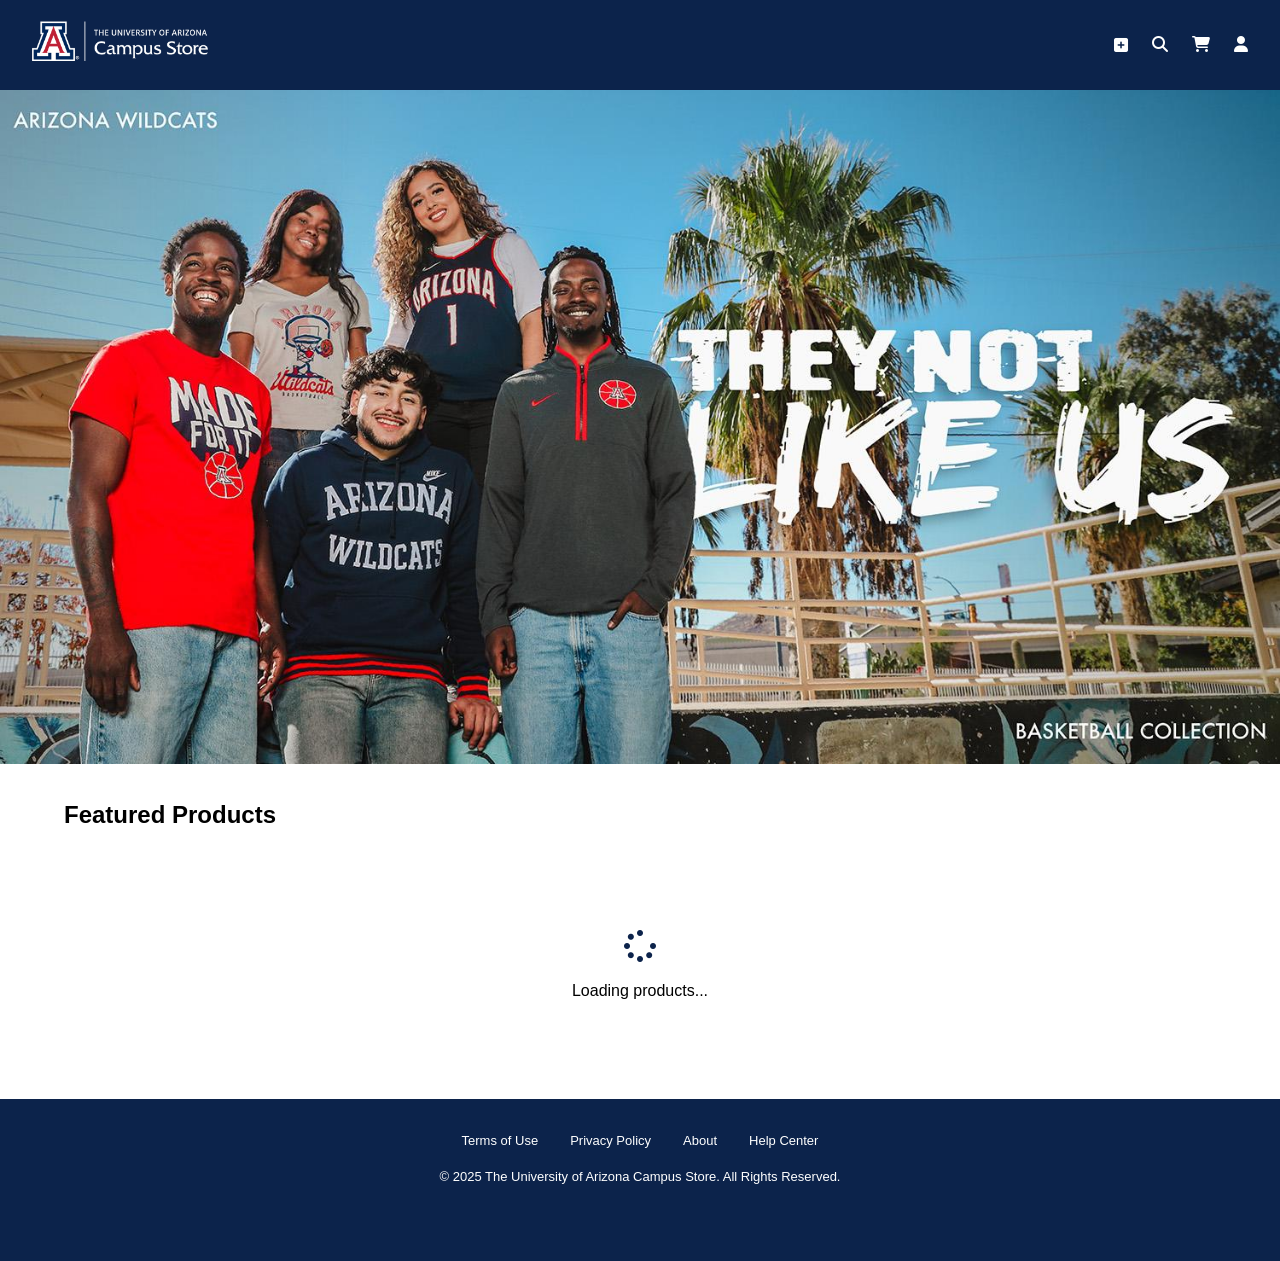
<file: index.html>
<!DOCTYPE html>
<html lang="en">
<head>
    <meta charset="UTF-8">
    <meta name="viewport" content="width=device-width, initial-scale=1.0">
    <title>UA Campus Store | Homepage</title>
    <link rel="stylesheet" href="css/style.css">
    <link rel="stylesheet" href="css/utility-styles.css">
    <link rel="stylesheet" href="css/popup-form.css">
    <link rel="stylesheet" href="css/cart.css">
    <link rel="stylesheet" href="https://cdnjs.cloudflare.com/ajax/libs/font-awesome/6.7.2/css/all.min.css">
    <link rel="icon" type="image/x-icon" href="images/favicon.ico">
</head>
<body>

    <nav class="nav-container">
        <a href="#" class="hamburger-menu">
            <i class="fas fa-bars"></i>
        </a>
        <a href="index.html" class="logo">
            <img src="images/logo.png" alt="UA Campus Store Logo">
        </a>
        <div class="nav-links">
            <div class="nav-logo">
                <button onclick="openForm()"><i class="fas fa-square-plus"></i></button>
                <span class="tooltip">Add New Product</span>
            </div>
            <div class="nav-logo">
                <a href="search.html"><i class="fas fa-search"></i></a>
                <span class="tooltip">Search Products</span>
            </div>
            <div class="nav-logo">
                <a href="cart.html"><i class="fas fa-shopping-cart"></i></a>
                <span class="tooltip">Shopping Cart</span>
            </div>
            <div class="nav-logo">
                <a href="#"><i class="fas fa-user"></i></a>
                <span class="tooltip">Account</span>
            </div>
        </div>
    </nav>

    <div class="popup-form" id="add-product-form">
        <div class="form-box">
            <div class="form-header">
                <h3>Add New Product</h3>
                <button><i class="fas fa-times close-button" onclick="closeForm()"></i></button>
            </div>
            <div class="form-body">
                <form id="the-real-add-product-form">
                    <input type="hidden" name="csrf_token" id="csrf_token" value="<?php echo generateCSRFToken(); ?>">
                    <label for="product-name">Product Name</label>
                    <input type="text" name="product-name" id="product-name" placeholder="Type the product name..." required>
                    <label for="product-price">Price</label>
                    <input type="number" name="product-price" id="product-price" min="0" step="0.01" placeholder="Type the product price..." required>
                    <label for="product-description">Description</label>
                    <textarea name="product-description" id="product-description" rows="5" placeholder="Type the product description..." required></textarea>
                    <label for="product-image">Product Image</label>
                    <input type="text" name="product-image" id="product-image" placeholder="Type the image file name... (e.g. product1.jpg)" required>
                    <div class="form-footer">
                        <button type="submit" id="add-product-btn">Add Product</button>
                    </div>                
                </form>
            </div>
        </div>
    </div>

    <main>
        <!-- The hero section is designed to immediately capture the user's attention with a large, visually appealing image. 
            This helps to create a strong first impression and encourages users to explore the site further. -->
        <img src="images/hero.jpg" alt="Featured Products" class="hero-image">

        <section class="featured-products new-products">
            <h2>New Products</h2>
            <div class="product-grid" id="new-products-list"></div>
        </section>

        <!-- The featured products section showcases popular items to entice users to make a purchase. 
            By displaying product images, names, prices, and ratings, users can quickly see what is available and make informed decisions. -->
        <section class="featured-products">
            <h2>Featured Products</h2>
            <div class="product-grid" id="featured-products-list">
                <div class="loading-spinner">
                    <i class="fas fa-spinner fa-spin"></i>
                    <p>Loading products...</p>
                </div>
            </div>
        </section>
    </main>

    <footer>
        <div class="footer-links">
            <a href="#">Terms of Use</a>
            <a href="#">Privacy Policy</a>
            <a href="#">About</a>
            <a href="#">Help Center</a>
        </div>
        <div class="footer-copyright">
            <p>© 2025 The University of Arizona Campus Store. All Rights Reserved.</p>
        </div>
    </footer>
</body>
<script src="scripts/displayer.js"></script>
<script src="scripts/loadDatas.js"></script>
<script src="scripts/product_add.js"></script>
</html>
</file>
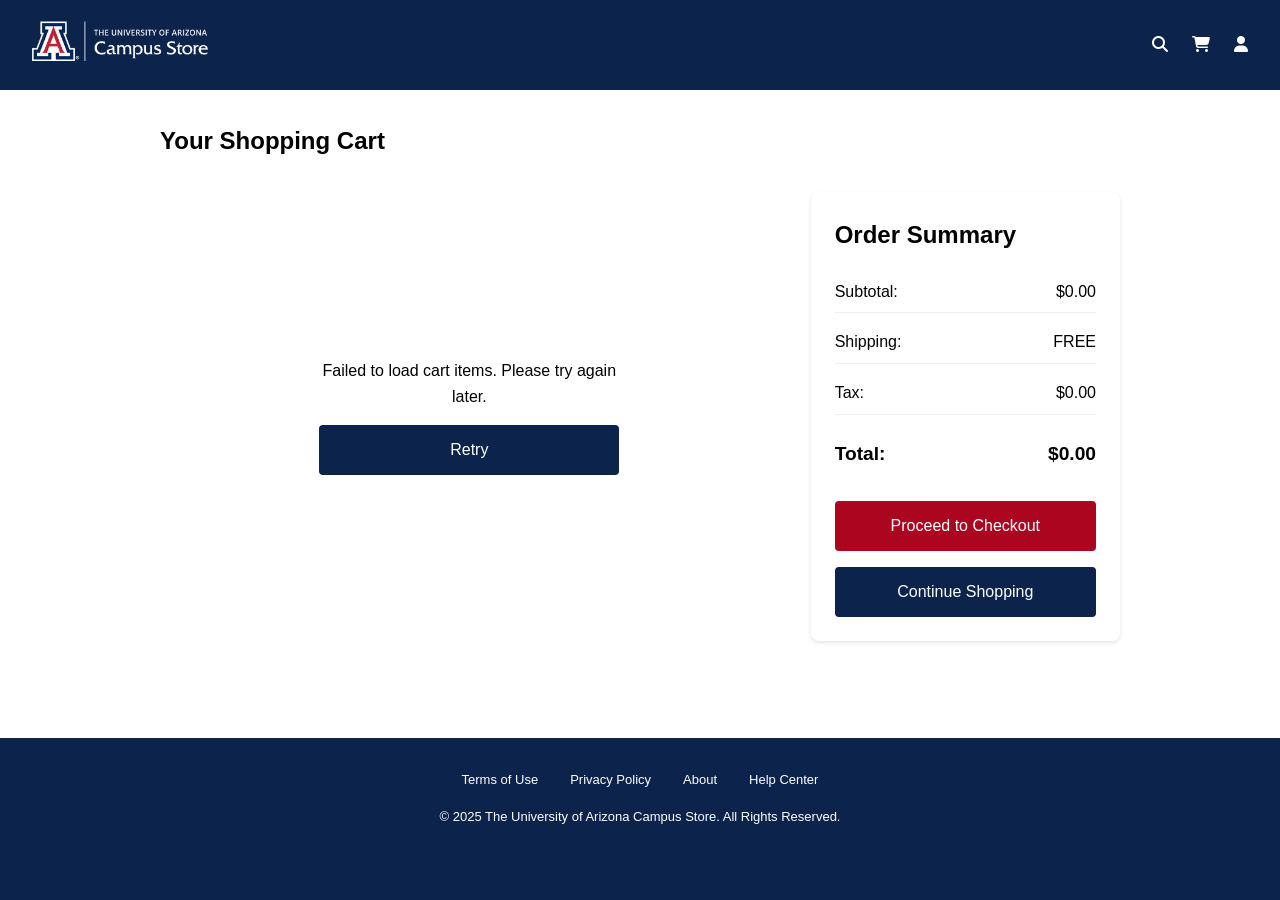
<file: cart.html>
<!DOCTYPE html>
<html lang="en">
<head>
    <meta charset="UTF-8">
    <meta name="viewport" content="width=device-width, initial-scale=1.0">
    <title>UA Campus Store | Shopping Cart</title>
    <link rel="stylesheet" href="css/style.css">
    <link rel="stylesheet" href="css/store.css">
    <link rel="stylesheet" href="css/cart.css">
    <link rel="stylesheet" href="css/utility-styles.css">
    <link rel="stylesheet" href="https://cdnjs.cloudflare.com/ajax/libs/font-awesome/6.7.2/css/all.min.css">
    <link rel="icon" type="image/x-icon" href="images/favicon.ico">
</head>

<body>
    <nav class="nav-container">
        <a href="#" class="hamburger-menu">
            <i class="fas fa-bars"></i>
        </a>
        <a href="index.html" class="logo">
            <img src="images/logo.png" alt="UA Campus Store Logo">
        </a>
        <div class="nav-links">
            <div class="nav-logo">
                <a href="search.html"><i class="fas fa-search"></i></a>
                <span class="tooltip">Search Products</span>
            </div>
            <div class="nav-logo">
                <a href="cart.html"><i class="fas fa-shopping-cart"></i></a>
                <span class="tooltip">Shopping Cart</span>
            </div>
            <div class="nav-logo">
                <a href="#"><i class="fas fa-user"></i></a>
                <span class="tooltip">Account</span>
            </div>
        </div>
    </nav>

    <main>
        <section class="cart-section">
            <h1>Your Shopping Cart</h1>
            <div class="cart-container">
                <div class="cart-items">
                    <!-- Cart items will be loaded here -->
                    <div class="loading-spinner">
                        <i class="fas fa-spinner fa-spin"></i>
                        <p>Loading cart items...</p>
                    </div>
                </div>
                <div class="cart-summary">
                    <h2>Order Summary</h2>
                    <div class="summary-items">
                        <div class="summary-row">
                            <span>Subtotal:</span>
                            <span id="cart-subtotal">$0.00</span>
                        </div>
                        <div class="summary-row">
                            <span>Shipping:</span>
                            <span>FREE</span>
                        </div>
                        <div class="summary-row">
                            <span>Tax:</span>
                            <span id="cart-tax">$0.00</span>
                        </div>
                        <div class="summary-row total">
                            <span>Total:</span>
                            <span id="cart-total">$0.00</span>
                        </div>
                    </div>
                    <button id="checkout-btn" class="checkout-btn">Proceed to Checkout</button>
                    <button id="continue-shopping-btn" class="continue-btn">Continue Shopping</button>
                </div>
            </div>
        </section>
        
        <section class="confirmation-section" style="display: none;">
            <div class="confirmation-container">
                <i class="fas fa-check-circle success-icon"></i>
                <h2>Order #<span id="order-id">12345</span> Completed!</h2>
                <p>Thank you for your purchase. Your order has been successfully placed.</p>
                <p>A confirmation email has been sent to your email address.</p>
                <button id="continue-shopping-after-checkout" class="continue-btn">Continue Shopping</button>
            </div>
        </section>
    </main>

    <footer>
        <div class="footer-links">
            <a href="#">Terms of Use</a>
            <a href="#">Privacy Policy</a>
            <a href="#">About</a>
            <a href="#">Help Center</a>
        </div>
        <div class="footer-copyright">
            <p>© 2025 The University of Arizona Campus Store. All Rights Reserved.</p>
        </div>
    </footer>

    <div class="dialog-background" id="confirmation-dialog" style="display: none;">
        <div class="dialog-content">
            <h2>Are you sure?</h2>
            <p>Are you sure you want to remove this item from your cart?</p>
            <div class="dialog-buttons">
                <button id="confirm-remove-btn" class="danger-btn">Remove</button>
                <button id="cancel-remove-btn" class="cancel-btn">Cancel</button>
            </div>
        </div>
    </div>

    <script src="scripts/loadDatas.js"></script>
    <script src="scripts/cart.js"></script>
</body>
</html>
</file>
<file: css/style.css>
/* css/style.css */

:root {
    --az-blue: #0C234B;
    --az-red: #AB0520;
}

* {
    margin: 0;
    padding: 0;
    box-sizing: border-box;
}

* button {
    cursor: pointer;
    border: none;
    background-color: rgba(0, 0, 0, 0);
}

body {
    display: grid;
    grid-template-rows: 10vh auto 18vh;
    grid-template-areas:
    'navbar'
    'main'
    'footer';
    font-family: Arial, sans-serif;
    line-height: 1.6;
    height: 100vh;
}

nav {
    grid-area: navbar;
    display: flex;
    position: fixed;
    height: 10vh;
    width: 100%;
    background-color: var(--az-blue);
    padding: 1rem 2rem;
    z-index: 1000;
    justify-content: space-between;
    align-items: center;
}

.nav-links {
    display: flex;
    gap: 1.5rem;
    align-items: center;
}

.nav-links i {
    font-size: 1rem;
}

.nav-links a {
    color: white;
    text-decoration: none;
}

.logo img {
    height: 40px; 
    width: auto;
}

.hamburger-menu {
    display: none;
    color: white;
    font-size: 1.5rem;
}

.nav-logo {
    display: flex;
    position: relative;
    flex-direction: row;
    align-items: center;
    justify-content: center;
}

.nav-logo .tooltip {
    visibility: hidden;
    position: absolute;
    color: white;
    font-size: small;
    text-align: center;
    background-color: black;
    border-radius: 5px;
    top: 100%;
    padding: 0.5rem 0.75rem;
    width: max-content;
    z-index: 1;
    margin-top: 0.5rem;
}

.nav-logo:hover .tooltip {
    visibility: visible;
}

.nav-logo button {
    color: white;
    display: inline-block;
} 

.not-found {
    display: flex;
    flex-direction: column;
    text-align: center;
    align-items: center;
    justify-content: center;
    gap: 1rem;
    height: 50vh;
}

.not-found a {
    text-decoration: none;
}

.error-message, .no-reviews {
    display: flex;
    flex-direction: column;
    gap: 1rem;
    align-items: center;
    justify-content: center;
    text-align: center;
    margin: 2rem auto;
}

main {
    grid-area: main;
    display: flex;
    justify-content: top;
    align-items: center;
    flex-direction: column;
    width: 100%;
}

.hero-image {
    /* margin-top: 50px; */
    margin-bottom: 0px;
    position: relative;
    width: 100%;
    height: auto;
}

.featured-products {
    width: 100%;
    margin: 2rem 0;
    padding: 0 4rem;
}

.new-products {
    display: none;
}

.product-grid {
    display: grid;
    grid-template-columns: repeat(auto-fit, minmax(250px, 300px));
    gap: 2rem;
    margin-top: 2rem;
    justify-content: center;
}

.product-card {
    background-color: white;
    padding: 1rem;
    border-radius: 8px;
    box-shadow: 0 2px 4px rgba(0, 0, 0, 0.1);
    max-width: 300px;
}

.featured-image {
    width: 100%;
    height: auto;
    border-radius: 4px;
}

.product-card a {
    text-decoration: none;
}

.product-card a:hover {
    text-decoration: underline;
}

.notification {
    position: fixed;
    bottom: 20px;
    right: 20px;
    padding: 15px 20px;
    border-radius: 4px;
    display: none;
    align-items: center;
    gap: 10px;
    box-shadow: 0 2px 10px rgba(0, 0, 0, 0.2);
    z-index: 1000;
    animation: slide-in 0.3s ease-out;
    background-color: white;
}

.notification.success {
    background-color: #4CAF50;
    color: white;
}

.notification.error {
    background-color: #f44336;
    color: white;
}

.notification i {
    font-size: 1.5rem;
}

@keyframes slide-in {
    from {
        transform: translateX(100%);
        opacity: 0;
    }
    to {
        transform: translateX(0);
        opacity: 1;
    }
}

footer {
    grid-area: footer;
    background-color: var(--az-blue);
    color: white;
    font-size: small;
    padding: 2rem;
    height: 18vh;
}

.footer-links {
    display: flex;
    justify-content: center;
    gap: 2rem;
}

.footer-links a {
    color: white;
    text-decoration: none;
}

.footer-copyright {
    margin: 1rem;
    text-align: center;
}

@media (max-width: 800px) {
    .hamburger-menu {
        display: block;
    }

    .product-grid {
        grid-template-columns: repeat(auto-fit, minmax(200px, 1fr));
    }
}

@media (max-width: 550px) {
    .hero-content {
        width: 90%;
        padding: 1rem;
    }

    .product-grid {
        grid-template-columns: 1fr;
    }
}
</file>
<file: css/utility-styles.css>
.text-bold {
    font-weight: bold;
}

.text-black {
    color: black;
}

.text-small {
    font-size: small;
}

.text-center {
    text-align: center;
}
</file>
<file: css/popup-form.css>
.popup-form {
    display: none;
    position: fixed;
    top: 0;
    left: 0;
    width: 100%;
    height: 100%;
    background-color: rgba(0, 0, 0, 0.5);
    z-index: 1000;
    justify-content: center;
    align-items: center;
}

.form-box {
    background-color: white;
    padding: 1rem;
    border-radius: 8px;
    box-shadow: 0 2px 4px rgba(0, 0, 0, 0.1);
    min-width: 40vw;
    max-width: 80vw;
    max-height: 80vh;
    overflow: hidden;
    display: flex;
    flex-direction: column;
}

.form-header {
    display: flex;
    justify-content: space-between;
    align-items: center;
    margin-bottom: 1rem;
}

.form-header button {
    border-radius: 5px;
    padding: 5px;
}

.form-header button:hover {
    background-color: red;
    color: white;
}

.form-body {
    flex: 1;
    overflow-y: auto;
    padding-right: 0.5rem;
    max-height: 60vh;
}

.form-body form {
    display: grid;
    grid: auto-flow / 1fr;
}

.form-body form label{
    margin-bottom: 0.25rem;
}

.form-body form input, textarea{
    margin-bottom: 1rem;
    width: 100%;
    border: 1px solid #ccc;
    border-radius: 3px;
    padding: 0.75rem 1rem;  
}

.form-body textarea {
    resize: none;
    font-family: Arial, Helvetica, sans-serif;
}

.form-footer {
    padding-top: 1rem;
}

.form-footer button {
    float: right;
    background-color: var(--az-blue);
    color: white;
    padding: 0.5rem 1rem;
    border-radius: 5px;
}

.form-footer button:hover {
    background-color: blue;
}
</file>
<file: css/cart.css>
.add-to-cart-container {
    display: flex;
    justify-content: space-between;
    align-items: center;
    gap: 1rem;
    padding: 1.5rem;
    background-color: #fff;
    border-radius: 12px;
    box-shadow: 0 4px 12px rgba(0, 0, 0, 0.08);
    max-width: 600px;
    margin: auto;
    flex-wrap: wrap;
}

.quantity-controls {
    display: flex;
    align-items: center;
    gap: 0.5rem;
}

.quantity-btn {
    background-color: #f0f0f0;
    border: none;
    padding: 0.5rem 1rem;
    font-size: 1.2rem;
    border-radius: 6px;
    cursor: pointer;
    transition: background-color 0.2s ease;
}

.quantity-btn:hover {
    background-color: #e0e0e0;
}

#quantity {
    width: 60px;
    text-align: center;
    font-size: 1rem;
    padding: 0.4rem;
    border: 1px solid #ccc;
    border-radius: 6px;
}

.add-to-cart-btn {
    display: flex;
    align-items: center;
    gap: 0.5rem;
    background-color: #b10f2e;
    color: #fff;
    padding: 0.75rem 1.5rem;
    border: none;
    border-radius: 8px;
    font-size: 1rem;
    cursor: pointer;
    transition: background-color 0.2s ease;
    white-space: nowrap;
}

.add-to-cart-btn:hover {
    background-color: #9b0d27;
}


.cart-section {
    width: 80%;
    margin: 2rem auto;
    padding: 0 2rem;
}

.cart-container {
    display: grid;
    grid-template-columns: 2fr 1fr;
    gap: 2rem;
    margin-top: 2rem;
}

.cart-items {
    display: grid;
    grid-template-columns: repeat(auto-fit, 300px);
    gap: 2rem;
    justify-content: center;
    
}

.cart-summary {
    background-color: white;
    border-radius: 8px;
    box-shadow: 0 2px 4px rgba(0, 0, 0, 0.1);
    padding: 1.5rem;
}

.summary-items {
    margin: 1.5rem 0;
}

.summary-row {
    display: flex;
    justify-content: space-between;
    margin-bottom: 1rem;
    padding-bottom: 0.5rem;
    border-bottom: 1px solid #eee;
}

.summary-row.total {
    font-weight: bold;
    font-size: 1.2rem;
    border-bottom: none;
    margin-top: 1.5rem;
}

.checkout-btn {
    background-color: var(--az-red);
    color: white;
    padding: 1rem;
    border: none;
    border-radius: 4px;
    width: 100%;
    font-size: 1rem;
    cursor: pointer;
    margin-bottom: 1rem;
}

.checkout-btn:hover {
    background-color: #8c0419;
}

.continue-btn {
    background-color: var(--az-blue);
    color: white;
    padding: 1rem;
    border: none;
    border-radius: 4px;
    width: 100%;
    max-width: 400px;
    font-size: 1rem;
    cursor: pointer;
}

.continue-btn:hover {
    background-color: #091a3a;
}

.cart-item {
    display: flex;
    flex-direction: column;
    gap: 0.5rem;
    justify-content: space-between;
    align-items: center;
    background-color: white;
    border-radius: 8px;
    box-shadow: 0 2px 4px rgba(0, 0, 0, 0.1);
    padding: 1.5rem;
}

.cart-item:last-child {
    border-bottom: none;
}

.cart-item-image {
    width: 100px;
    height: 100px;
    object-fit: cover;
    border-radius: 4px;
}

.cart-item-details {
    display: flex;
    flex-direction: column;
    justify-content: space-between;
}

.cart-item-name {
    font-weight: bold;
}

.cart-item-price {
    color: var(--az-red);
}

.cart-item-actions {
    display: flex;
    align-items: center;
}

.cart-item-header {
    display: flex;
    justify-content: space-between;
    align-items: center;
    width: 100%;
}

.cart-item-description {
    display: flex;
    flex-direction: row;
    justify-content: space-between;
    align-items: center;
    padding: 1rem;
}

.cart-quantity {
    display: flex;
    align-items: center;
    justify-content: center;
    gap: 1rem;
}

.quantity-btn {
    background-color: #f0f0f0;
    border: none;
    width: 30px;
    height: 30px;
    display: flex;
    align-items: center;
    justify-content: center;
    cursor: pointer;
}

.quantity-input {
    width: 40px;
    height: 30px;
    text-align: center;
    border: 1px solid #f0f0f0;
}

.remove-btn {
    background-color: transparent;
    color: #777;
    border: none;
    cursor: pointer;
    margin-left: 1rem;
}

.remove-btn:hover {
    color: var(--az-red);
}

.empty-cart {
    display: flex;
    flex-direction: column;
    gap: 1rem;
    text-align: center;
    padding: 2rem;
    justify-content: center;
}

.empty-cart i {
    font-size: 3rem;
    color: #ccc;
}

.dialog-background {
    position: fixed;
    top: 0;
    left: 0;
    width: 100%;
    height: 100%;
    background-color: rgba(0, 0, 0, 0.5);
    display: flex;
    justify-content: center;
    align-items: center;
    z-index: 1000;
}

.dialog-content {
    background-color: white;
    padding: 2rem;
    border-radius: 8px;
    width: 400px;
    text-align: center;
}

.dialog-buttons {
    display: flex;
    justify-content: center;
    gap: 1rem;
    margin-top: 1.5rem;
}

.danger-btn {
    background-color: var(--az-red);
    color: white;
    padding: 0.75rem 1.5rem;
    border: none;
    border-radius: 4px;
    cursor: pointer;
}

.cancel-btn {
    background-color: #f0f0f0;
    color: #333;
    padding: 0.75rem 1.5rem;
    border: none;
    border-radius: 4px;
    cursor: pointer;
}

.loading-spinner {
    display: flex;
    flex-direction: column;
    align-items: center;
    justify-content: center;
    height: 200px;
}

.loading-spinner i {
    font-size: 2rem;
    color: var(--az-blue);
    margin-bottom: 1rem;
}

.confirmation-section {
    width: 80%;
    margin: 2rem auto;
    padding: 2rem;
    text-align: center;
}

.confirmation-container {
    display: flex;
    gap: 1rem;
    flex-direction: column;
    background-color: white;
    border-radius: 8px;
    box-shadow: 0 2px 4px rgba(0, 0, 0, 0.1);
    padding: 3rem;
    align-items: center;
}

.success-icon {
    font-size: 4rem;
    color: #4CAF50;
}

@media (max-width: 800px) {
    .cart-container {
        grid-template-columns: 1fr;
    }
    
    .cart-section {
        width: 90%;
    }
    
    .cart-item {
        grid-template-columns: 1fr;
    }
    
    .cart-item-image {
        width: 100%;
        height: auto;
    }
}
</file>
<file: css/store.css>
.product-detail {
    width: 80%;
    margin: 2rem auto;
    padding: 0 2rem;
    display: grid;
    grid-template-columns: 1fr;
    gap: 2rem;
}

/* .product-header {
    display: flex;
} */

.main-image {
    width: 100%;
    height: auto;
    border-radius: 8px;
}

.product-info {
    background-color: white;
    padding: 1.5rem;
    border-radius: 8px;
    box-shadow: 0 2px 4px rgba(0, 0, 0, 0.1);
}

.price {
    font-size: 2rem;
    color: var(--az-red);
    margin: 1rem 0;
}

.description {
    margin-top: 2rem;
}

.description ul {
    margin: 1rem 0;
    padding-left: 1.5rem;
}

.other-products {
    width: 80%;
    margin: 2rem auto;
    padding: 0 2rem;
}

.other-product-grid {
    display: grid;
    grid-template-columns: repeat(auto-fit, 200px);
    justify-content: center;
    gap: 2rem;
    margin-top: 2rem;
}

.other-product-card {
    background-color: white;
    padding: 1rem;
    border-radius: 8px;
    box-shadow: 0 2px 4px rgba(0, 0, 0, 0.1);
}

.other-image {
    width: 100%;
    height: auto;
    border-radius: 4px;
}

.other-product-card a {
    text-decoration: none;
}

.other-product-card a:hover {
    text-decoration: underline black;
}
</file>
